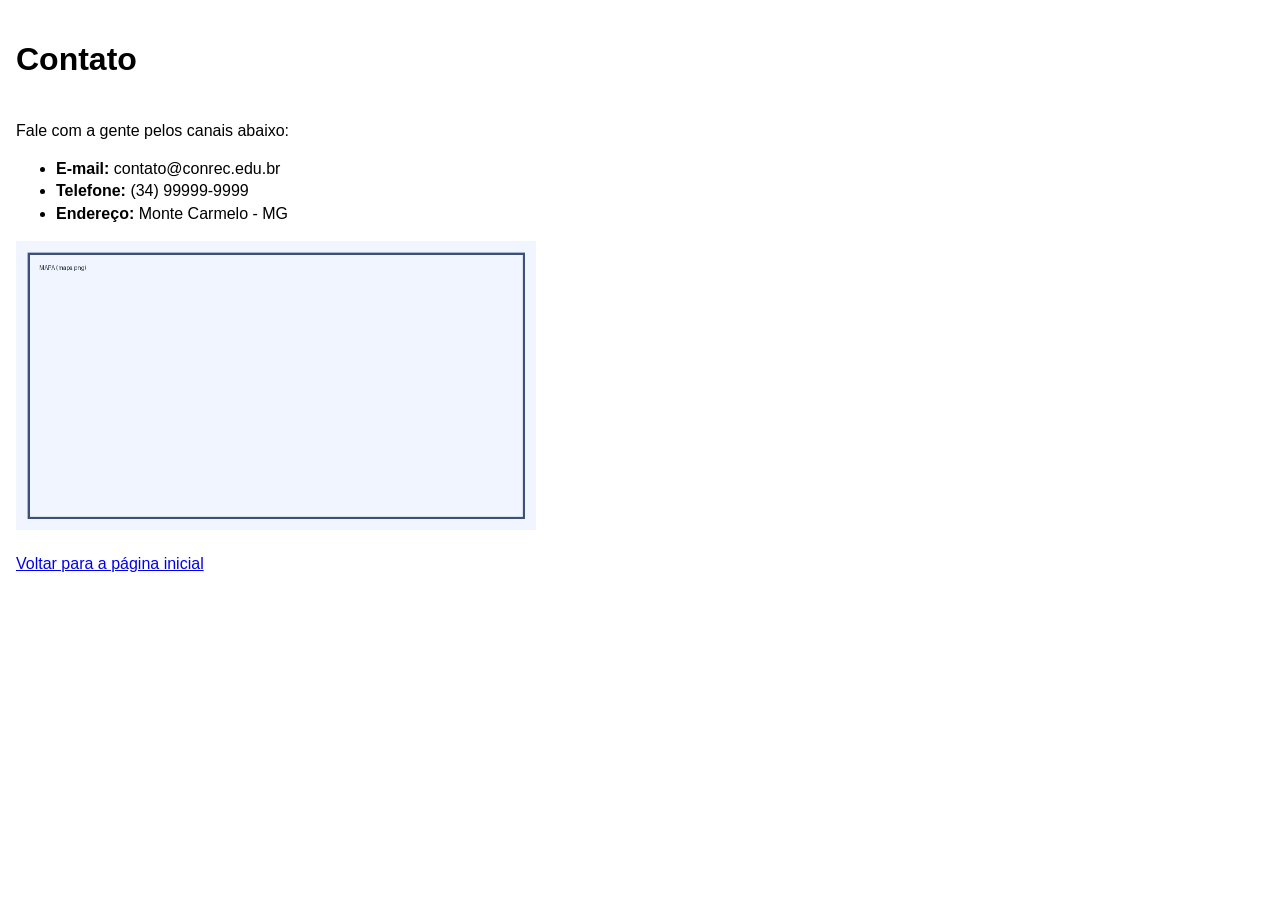
<file: site_consertado/paginas/contato.html>
<!DOCTYPE html>
<html lang="pt-BR">
<head>
  <meta charset="UTF-8">
  <meta name="viewport" content="width=device-width, initial-scale=1.0">
  <title>Conrec University — Contato</title>
  <link rel="stylesheet" href="../css/style.css">
</head>
<body>
  <header>
    <h1>Contato</h1>
  </header>

  <main>
    <p>Fale com a gente pelos canais abaixo:</p>

    <ul>
      <li><strong>E-mail:</strong> contato@conrec.edu.br</li>
      <li><strong>Telefone:</strong> (34) 99999-9999</li>
      <li><strong>Endereço:</strong> Monte Carmelo - MG</li>
    </ul>

    <img src="../imagens/mapa.png" alt="Mapa ilustrativo de localização" width="520"> <!--bug formato da imagem diferente de png -->

    <p><a href="../index.html">Voltar para a página inicial</a></p>
  </main>
</body>
</html>
</file>
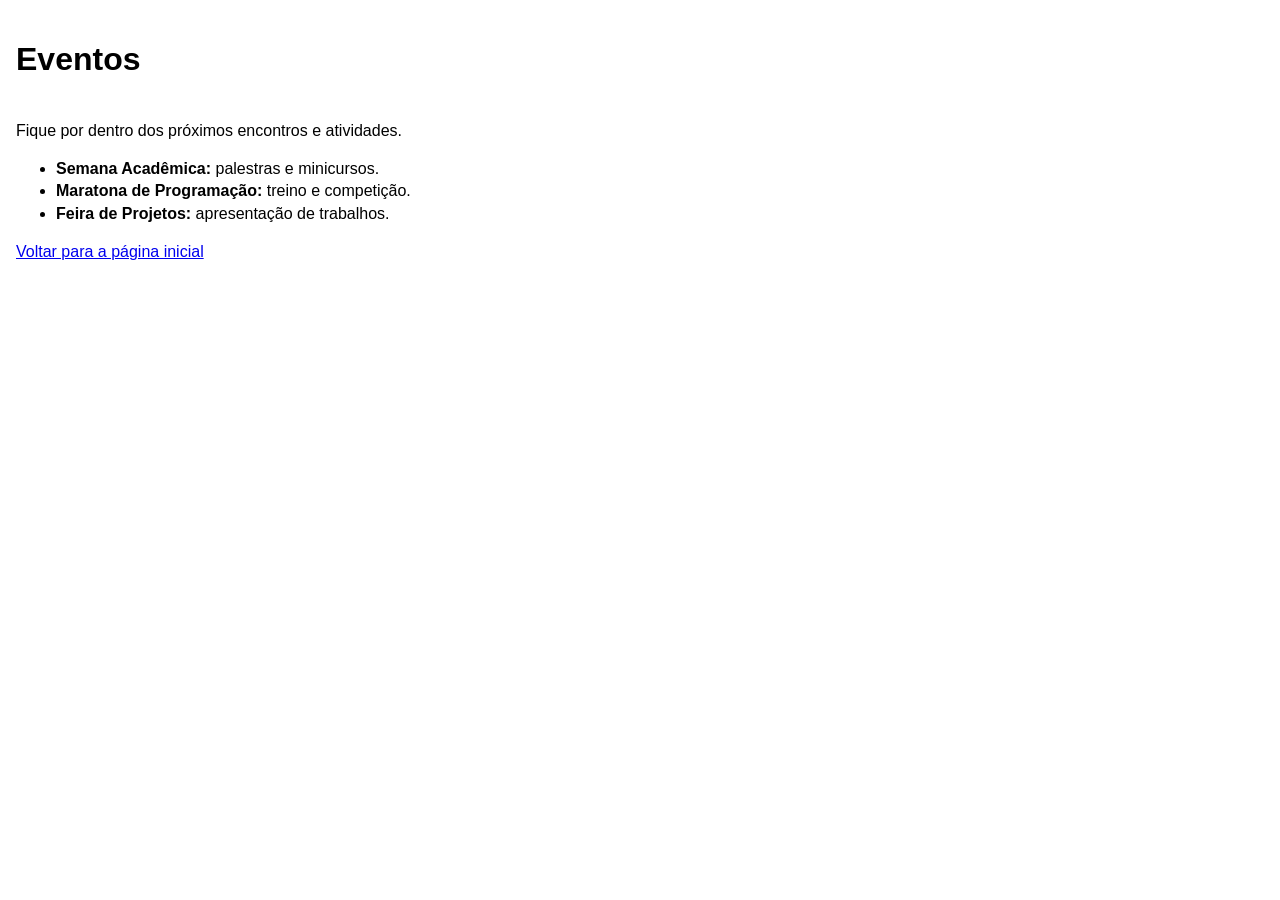
<file: site_consertado/paginas/eventos.html>
<!DOCTYPE html>
<html lang="pt-BR">
<head>
  <meta charset="UTF-8">
  <meta name="viewport" content="width=device-width, initial-scale=1.0">
  <title>Conrec University — Eventos</title>
  <link rel="stylesheet" href="../css/style.css">
</head>
<body>
  <header>
    <h1>Eventos</h1> <!--bug fonte tamanho errado -->
  </header>

  <main>
    <p>Fique por dentro dos próximos encontros e atividades.</p>

    <ul> <!--bug lista está ordenada -->
      <li><strong>Semana Acadêmica:</strong> palestras e minicursos.</li>
      <li><strong>Maratona de Programação:</strong> treino e competição.</li>
      <li><strong>Feira de Projetos:</strong> apresentação de trabalhos.</li>
    </ul>

    <p><a href="../index.html">Voltar para a página inicial</a></p>
  </main>
</body>
</html>
</file>
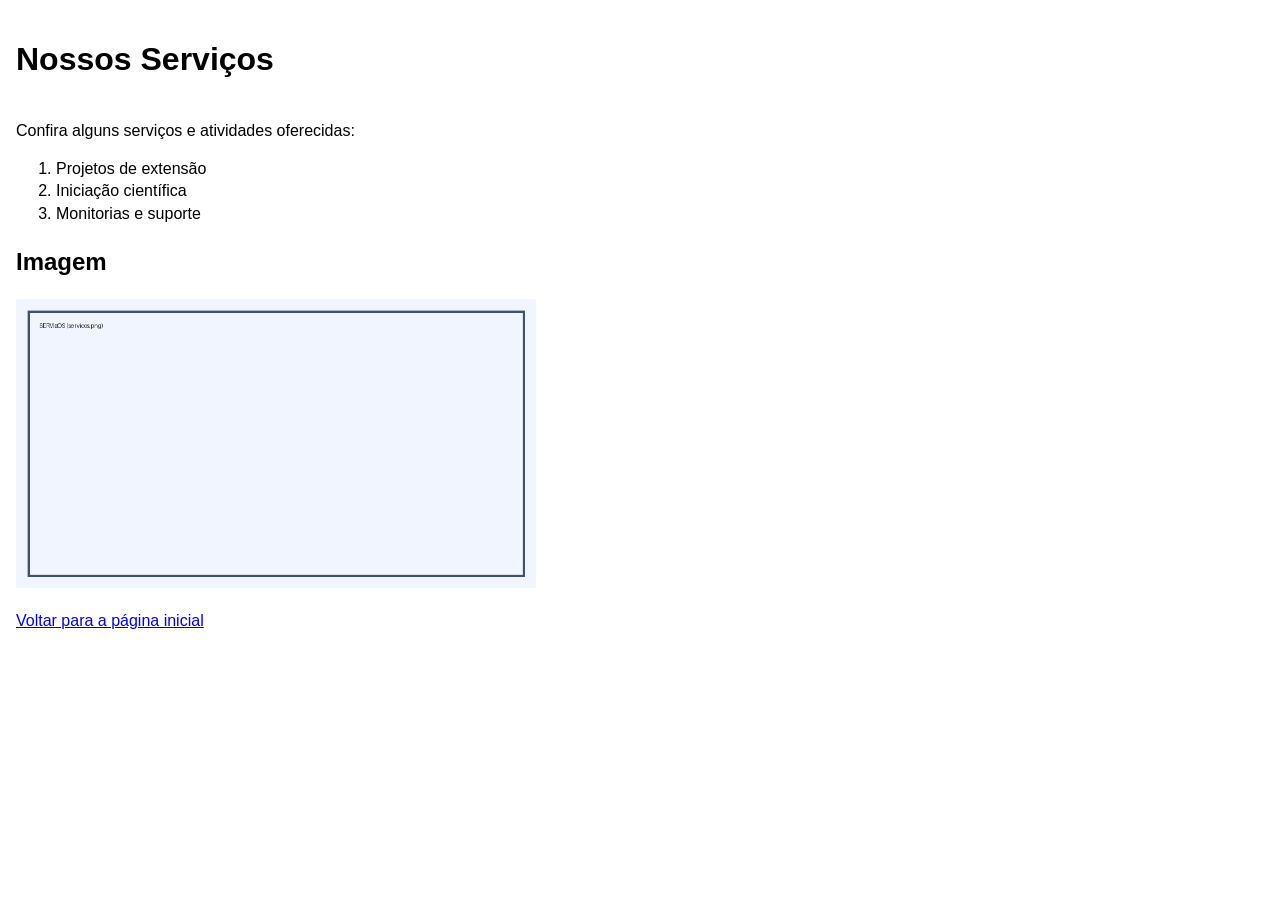
<file: site_consertado/paginas/servicos.html>
<!DOCTYPE html>
<html lang="pt-BR">
<head>
  <meta charset="UTF-8">
  <meta name="viewport" content="width=device-width, initial-scale=1.0">
  <title>Conrec University — Serviços</title>
  <link rel="stylesheet" href="../css/style.css">
</head>
<body>
  <header>
    <h1>Nossos Serviços</h1>
  </header>

  <main>
    <p>Confira alguns serviços e atividades oferecidas:</p>

    <ol>
      <li>Projetos de extensão</li>
      <li>Iniciação científica</li>
      <li>Monitorias e suporte</li>
    </ol>

    <h2>Imagem</h2>
    <img src="../imagens/servicos.png" alt="Imagem ilustrativa de serviços" width="520">
      <p><a href="../index.html">Voltar para a página inicial</a></p>
    <!--bug faltou link para voltar para a página inicial -->
  </main>
</body>
</html>
</file>
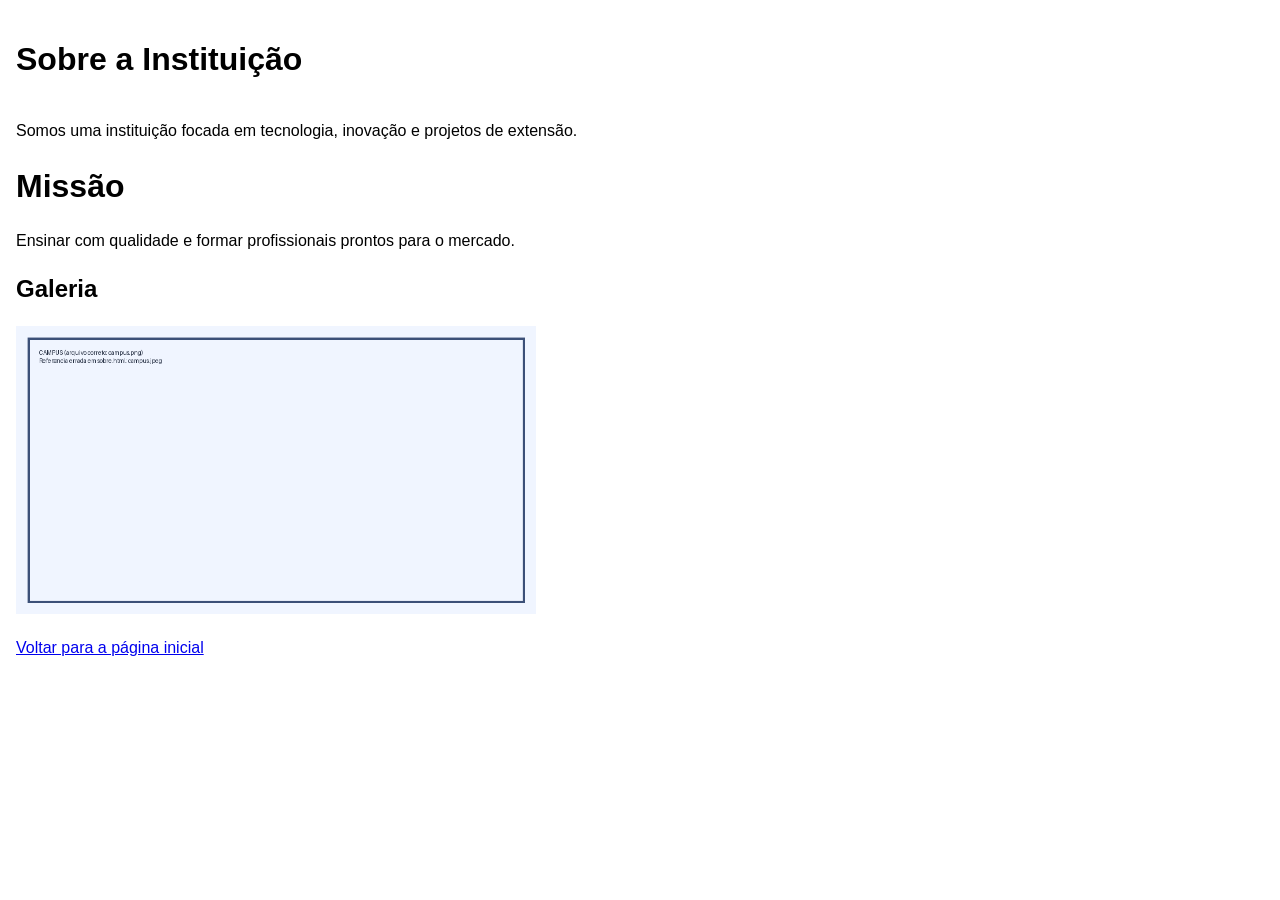
<file: site_consertado/paginas/sobre.html>
<!DOCTYPE html>
<html lang="pt-BR">
<head>
  <meta charset="UTF-8">
  <meta name="viewport" content="width=device-width, initial-scale=1.0">
  <title>Conrec University — Sobre</title>
  <link rel="stylesheet" href="../css/style.css">
</head>
<body>
  <header>
    <h1>Sobre a Instituição</h1>
  </header>

  <main>
    <p>Somos uma instituição focada em tecnologia, inovação e projetos de extensão.</p>

    <h1>Missão</h1> <!-- bug tamanho da fonte errada -->
    <p>Ensinar com qualidade e formar profissionais prontos para o mercado.</p>

    <h2>Galeria</h2>
    <img src="../imagens/campus.png" alt="Imagem ilustrativa do campus" width="520">

    <p><a href="../index.html">Voltar para a página inicial</a></p> <!-- bug link para voltar não funciona -->
  </main>
</body>
</html>
</file>
<file: site_consertado/css/style.css>
/* CSS simples (versão corrigida) */
* { box-sizing: border-box; }
body { font-family: Arial, sans-serif; margin: 16px; line-height: 1.4; }
header { display: flex; align-items: center; gap: 16px; margin-bottom: 12px; }
header img { max-width: 140px; height: auto; }
nav ul { list-style: none; padding: 0; margin: 0 0 12px 0; display: flex; flex-wrap: wrap; gap: 12px; }
nav a { text-decoration: none; }
main { max-width: 980px; }
.cards { display: grid; grid-template-columns: 1fr; gap: 16px; }
.card { border: 1px solid #ddd; border-radius: 8px; padding: 12px; }
.card img { width: 100%; height: auto; border-radius: 6px; }
form { display: grid; gap: 10px; max-width: 520px; }
label { font-weight: bold; }
input, select, button { padding: 10px; }
button { cursor: pointer; }
footer { margin-top: 24px; padding-top: 12px; border-top: 1px solid #ccc; }

@media (min-width: 800px) {
  .cards { grid-template-columns: 1fr 1fr; }
}
</file>
